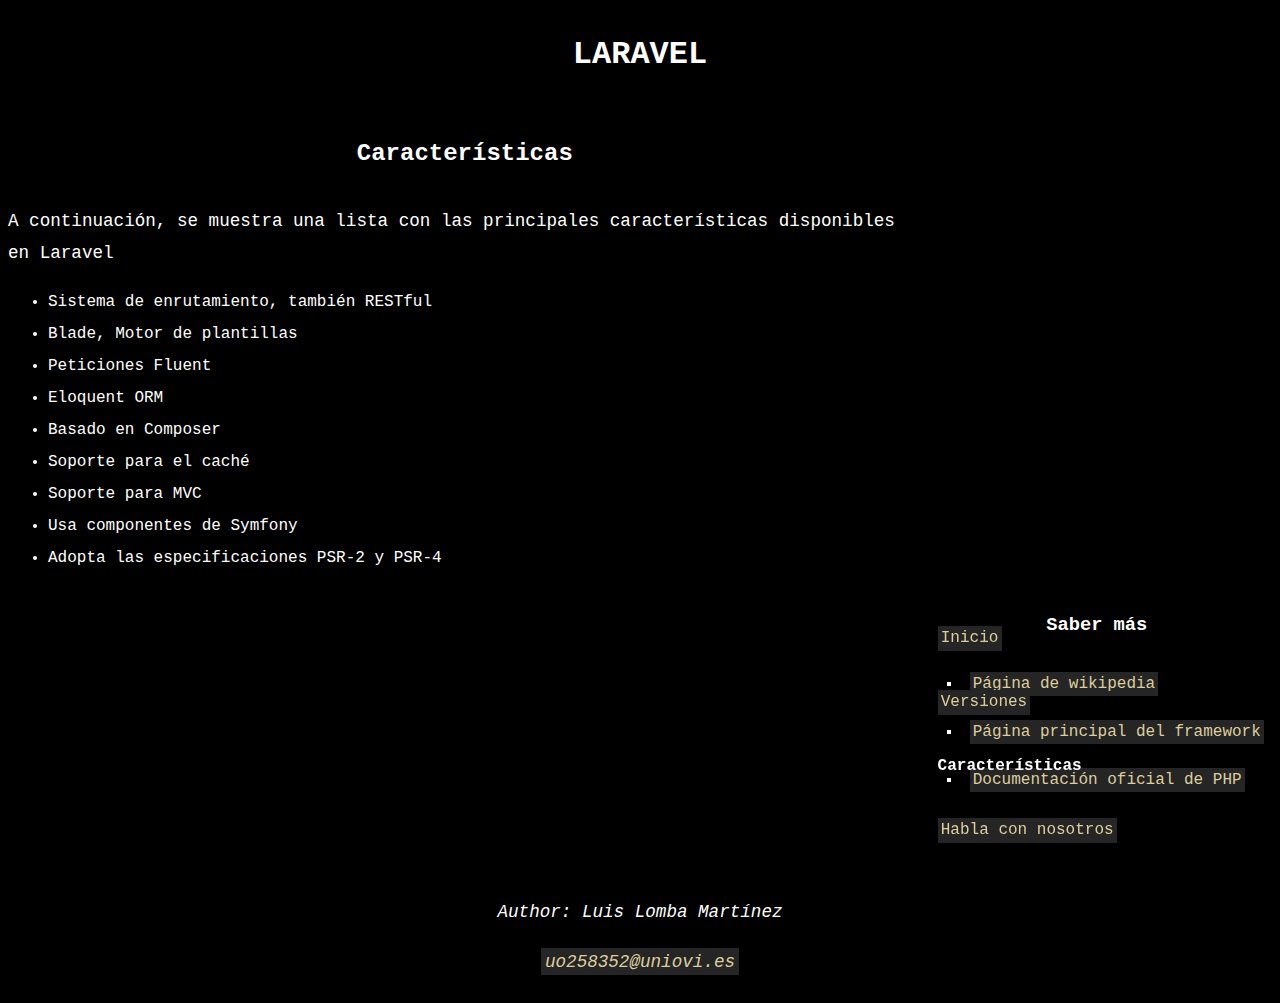
<file: caracteristicas.html>
<!DOCTYPE HTML>
<html lang="es">

<head>
    <title>Framework Laravel</title>
    <meta name ="viewport" content ="width=device-width, initial scale=1.0" />
    <meta charset="utf-8" />
    <meta name="author" content="Luis Lomba Martínez" />
    <meta name = "description" content="En esta página, ">
    <meta name ="keywords" content ="laravel, PHP, Taylor Otwell">
    <link rel="stylesheet" type="text/css" href="estilo/estilo.css" />
    <link rel="stylesheet" type="text/css" href="estilo/layoutGeneral.css" />
</head>

<body>
    <header>
        <h1>Laravel</h1>
    </header>
    <main>
        <nav>
            <ul>
                <li><a href="index.html" accesskey="i">Inicio</a></li>
                <li><a href="versiones.html" accesskey="v">Versiones</a></li>
                <li><strong>Características</strong></li>
                <li><a href="formulario.html" accesskey="h">Habla con nosotros</a></li>
            </ul>
        </nav>
        
        <section>
            <h2>Características</h2>
            <p>A continuación, se muestra una lista con las principales características disponibles en Laravel</p>
            <ul>
                <li>Sistema de enrutamiento, también RESTful</li>
                <li>Blade, Motor de plantillas</li>
                <li>Peticiones Fluent</li>
                <li>Eloquent ORM</li>
                <li>Basado en Composer</li>
                <li>Soporte para el caché</li>
                <li>Soporte para MVC</li>
                <li>Usa componentes de Symfony</li>
                <li>Adopta las especificaciones PSR-2 y PSR-4</li>
            </ul>
        </section>
        <aside>
            <h3>Saber más</h3>
            <ul>
                <li><a
                        href="https://es.wikipedia.org/wiki/Laravel">Página de wikipedia</a></li>
                <li><a href="https://laravel.com/">Página principal del framework</a></li>
                <li><a href="https://www.php.net/">Documentación oficial de PHP</a></li>
            </ul>
        </aside>
    </main>

    <footer>
        <address>
            <p>Author: Luis Lomba Martínez</p>
            <p><a href="mailto:uo258352@uniovi.es">uo258352@uniovi.es</a></p>
        </address>
    </footer>
</body>

</html>
</file>
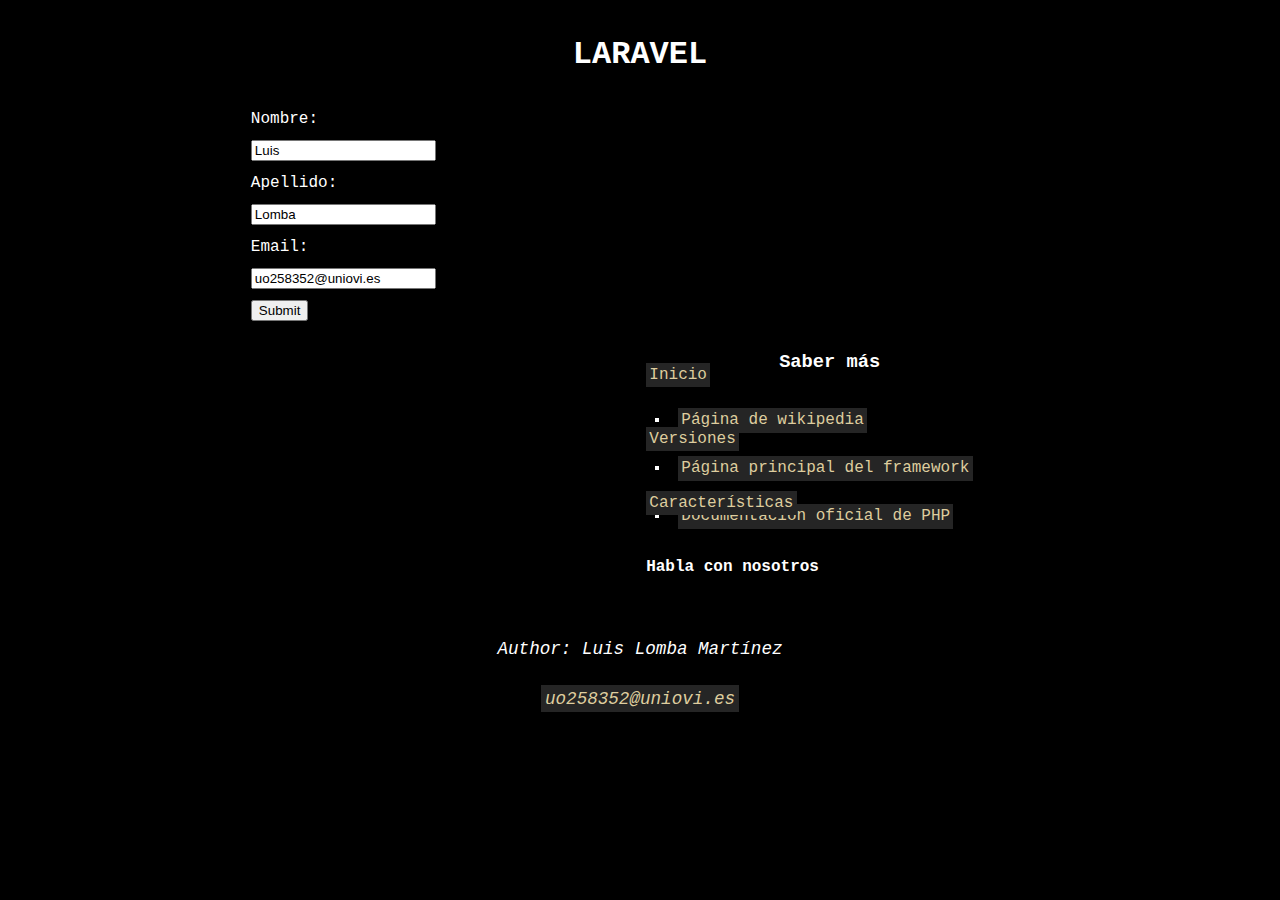
<file: formulario.html>
<!DOCTYPE HTML>
<html lang="es">

<head>
    <title>Framework Laravel</title>
    <meta name ="viewport" content ="width=device-width, initial scale=1.0" />
    <meta charset="utf-8" />
    <meta name="author" content="Luis Lomba Martínez" />
    <meta name = "description" content="En esta página, ">
    <meta name ="keywords" content ="laravel, PHP, Taylor Otwell">
    <link rel="stylesheet" type="text/css" href="estilo/estilo.css" />
    <link rel="stylesheet" type="text/css" href="estilo/layoutGeneral.css" />
    <link rel="stylesheet" type="text/css" href="estilo/estiloFormulario.css" />
</head>

<body>
    <header>
        <h1>Laravel</h1>
    </header>
    <main>
        <nav>
            <ul>
                <li><a href="index.html" accesskey="i">Inicio</a></li>
                <li><a href="versiones.html" accesskey="v">Versiones</a></li>
                <li><a href="caracteristicas.html" accesskey="c">Características</a></li>
                <li><strong>Habla con nosotros</strong></li>
            </ul>
        </nav>

        <form>
            <label>Nombre:</label><br>
            <input type="text" name="nombre" value="Luis"><br>
            <label>Apellido:</label><br>
            <input type="text" name="apellido" value="Lomba"><br>
            <label>Email:</label><br>
            <input type="text" name="email" value="uo258352@uniovi.es"><br>
            <input type="submit" value="Submit">
        </form> 
        <aside>
            <h3>Saber más</h3>
            <ul>
                <li><a href="https://es.wikipedia.org/wiki/Laravel">Página de wikipedia</a></li>
                <li><a href="https://laravel.com/">Página principal del framework</a></li>
                <li><a href="https://www.php.net/">Documentación oficial de PHP</a></li>
            </ul>
        </aside>
    </main>

<footer>
    <address>
        <p>Author: Luis Lomba Martínez</p>
        <p><a href="mailto:uo258352@uniovi.es">uo258352@uniovi.es</a></p>
    </address>
</footer>
</body>

</html>
</file>
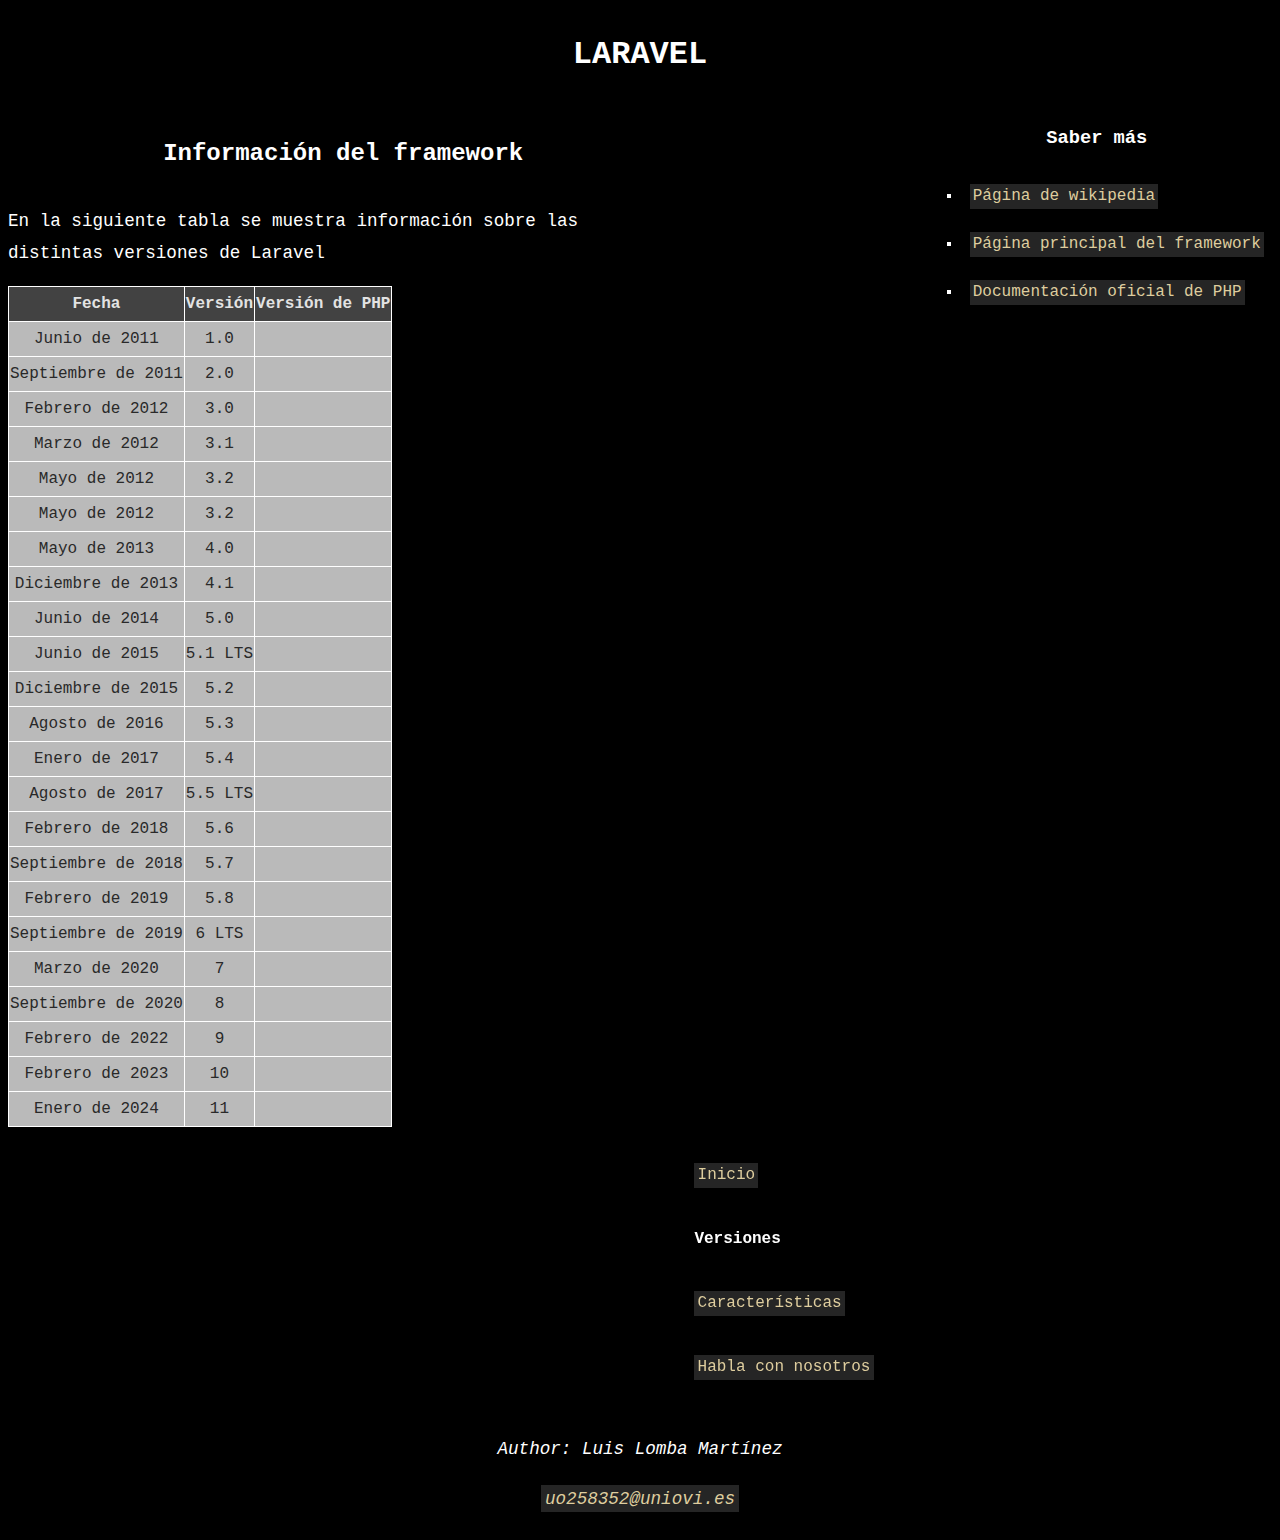
<file: versiones.html>
<!DOCTYPE HTML>
<html lang="es">

<head>
    <title>Framework Laravel</title>
    <meta name ="viewport" content ="width=device-width, initial scale=1.0" />
    <meta charset="utf-8" />
    <meta name="author" content="Luis Lomba Martínez" />
    <meta name = "description" content="Este es un resumen de las distintas versiones del framework Laravel">
    <meta name ="keywords" content ="laravel, PHP, Taylor Otwell">
    <link rel="stylesheet" type="text/css" href="estilo/estilo.css" />
    <link rel="stylesheet" type="text/css" href="estilo/estiloTabla.css" />
    <link rel="stylesheet" type="text/css" href="estilo/layoutGeneral.css" />
</head>

<body>
    <header>
        <h1>Laravel</h1>
    </header>
    <main>
    <nav>
        <ul>
            <li><a href="index.html" accesskey="i">Inicio</a></li>
            <li><strong>Versiones</strong></li>
            <li><a href="caracteristicas.html" accesskey="c">Características</a></li>
            <li><a href="formulario.html" accesskey="h">Habla con nosotros</a></li>
        </ul>
    </nav>
    <section>
        <h2>Información del framework</h2>
        <p>En la siguiente tabla se muestra información sobre las distintas versiones de Laravel</p>
        <table>
            <tbody>
                <tr>
                    <th>Fecha</th>
                    <th>Versión</th>
					<th>Versión de PHP</>
                </tr>
                <tr>
                    <td>Junio de 2011</td>
                    <td>1.0</td>
					<td></td>
                </tr> 
                <tr>
                    <td>Septiembre de 2011</td>
                    <td>2.0</td>
					<td></td>
                </tr>
                <tr>
                    <td>Febrero de 2012</td>
                    <td>3.0</td>
					<td></td>
                </tr>
                <tr>
                    <td>Marzo de 2012</td>
                    <td>3.1</td>
					<td></td>
                </tr>
                <tr>
                    <td>Mayo de 2012</td>
                    <td>3.2</td>
					<td></td>
                </tr>
                <tr>
                    <td>Mayo de 2012</td>
                    <td>3.2</td>
					<td></td>
                </tr>
                <tr>
                    <td>Mayo de 2013</td>
                    <td>4.0</td>
					<td></td>
                </tr>
                <tr>
                    <td>Diciembre de 2013</td>
                    <td>4.1</td>
					<td></td>
                </tr>
                <tr>
                    <td>Junio de 2014</td>
                    <td>5.0</td>
					<td></td>
                </tr>
                <tr>
                    <td>Junio de 2015</td>
                    <td>5.1 LTS</td>
					<td></td>
                </tr>
                <tr>
                    <td>Diciembre de 2015</td>
                    <td>5.2</td>
					<td></td>
                </tr>
                <tr>
                    <td>Agosto de 2016</td>
                    <td>5.3</td>
					<td></td>
                </tr>
                <tr>
                    <td>Enero de 2017</td>
                    <td>5.4</td>
					<td></td>
                </tr>
                <tr>
                    <td>Agosto de 2017</td>
                    <td>5.5 LTS</td>
					<td></td>
                </tr>
                <tr>
                    <td>Febrero de 2018</td>
                    <td>5.6</td>
					<td></td>
                </tr>
                <tr>
                    <td>Septiembre de 2018</td>
                    <td>5.7</td>
					<td></td>
                </tr>
                <tr>
                    <td>Febrero de 2019</td>
                    <td>5.8</td>
					<td></td>
                </tr>
                <tr>
                    <td>Septiembre de 2019</td>
                    <td>6 LTS</td>
					<td></td>
                </tr>
                <tr>
                    <td>Marzo de 2020</td>
                    <td>7</td>
					<td></td>
                </tr>
                <tr>
                    <td>Septiembre de 2020</td>
                    <td>8</td>
					<td></td>
                </tr>
                <tr>
                    <td>Febrero de 2022</td>
                    <td>9</td>
					<td></td>
                </tr>
                <tr>
                    <td>Febrero de 2023</td>
                    <td>10</td>
					<td></td>
                </tr>
                <tr>
                    <td>Enero de 2024</td>
                    <td>11</td>
					<td></td>
                </tr>
            </tbody>
        </table>

        
    </section>
</main>
    <aside>
        <h3>Saber más</h3>
        <ul>
            <li><a
                    href="https://es.wikipedia.org/wiki/Laravel">Página de wikipedia</a></li>
            <li><a href="https://laravel.com/">Página principal del framework</a></li>
            <li><a href="https://www.php.net/">Documentación oficial de PHP</a></li>
        </ul>
    </aside>
<footer>
    <address>
        <p>Author: Luis Lomba Martínez</p>
        <p><a href="mailto:uo258352@uniovi.es">uo258352@uniovi.es</a></p>
    </address>
</footer>
</body>

</html>
</file>
<file: estilo/estilo.css>
/*001*/
body {
    font: 0.938em;
    font-family: "Lucida Console", "Courier New", monospace;
    line-height: 2em;
    background-color: black;
    color: white;
}

/*003*/
aside ul li {
    list-style: square;
    padding: 0.5em;
}

/*002*/
aside h3 {
    text-align: center;
}

/*001*/
footer {
    text-align: center;
}

/*001*/
a {
    background-color: #252525;
    padding: 0.2em;
    color: #DECD9E;
    text-decoration: none;
}

/*001*/
p {
    font-size: 1.1em;
}

/*001*/
h1 {
    text-transform: uppercase;
    padding: 0.313em;
    text-align: center;
}

/*001*/
h2 {
    padding: 0.625em;
    text-align: center;
}

/*001*/
img {
    width: 15em;
}

/*001*/
video {
    width: 25em;
    float: right;
    
}
</file>
<file: estilo/layoutGeneral.css>
/*001*/
/* body {
    display: grid;
    grid-template-areas:
      "header header header"
      "main main main"
      "footer footer footer";
} */


body {
    display: grid;
    grid-template-areas:
      "header header header"
      "nav main aside"
      "footer footer footer";
}


/*001*/
main {
    grid-area: main;
    display: grid;
    grid-template-areas:
      "section section section";
}

/*001*/
header {
    grid-area: header;
}

/*001*/
nav {
    grid-area: nav;
    position: sticky;
    top: 0;
    height: fit-content;
    padding-right: 2em;
}

/*002*/
nav ul {
    list-style: none;
    padding-left: 0em;
}

/*003*/
nav ul li {
    display: block;
    padding: 1em;
}

/*001*/
section {
    grid-area: section;
}

/*001*/
aside {
    grid-area: aside;
    max-width: 30em;
}

/*001*/
footer {
    grid-area: footer;
}
</file>
<file: estilo/estiloFormulario.css>
/*001*/
textarea {
    height: 5em;
    width: 20em;
}

/*001*/
fieldset{
    width: fit-content;
    height: fit-content;
}

/*002*/
fieldset label{
    padding: 0.5em;
}

/*001*/
button {
    font-size: 1em;
    border: 1em;
    padding: 0.5em;
    margin: 2em 0em;
}
</file>
<file: estilo/estiloTabla.css>
/*001*/
table {
    border-collapse: collapse;
}

/*001*/
th {
    background-color: #424242;
    color: #E3E3E3;
}

/*001*/
td {
    background-color: #BABABA;
    color: #292929;
}

/*001*/
th,
/*001*/
td {
    border: 0.063em;
    border-style: solid;
    border-color: white;
    text-align: center;
}
</file>
